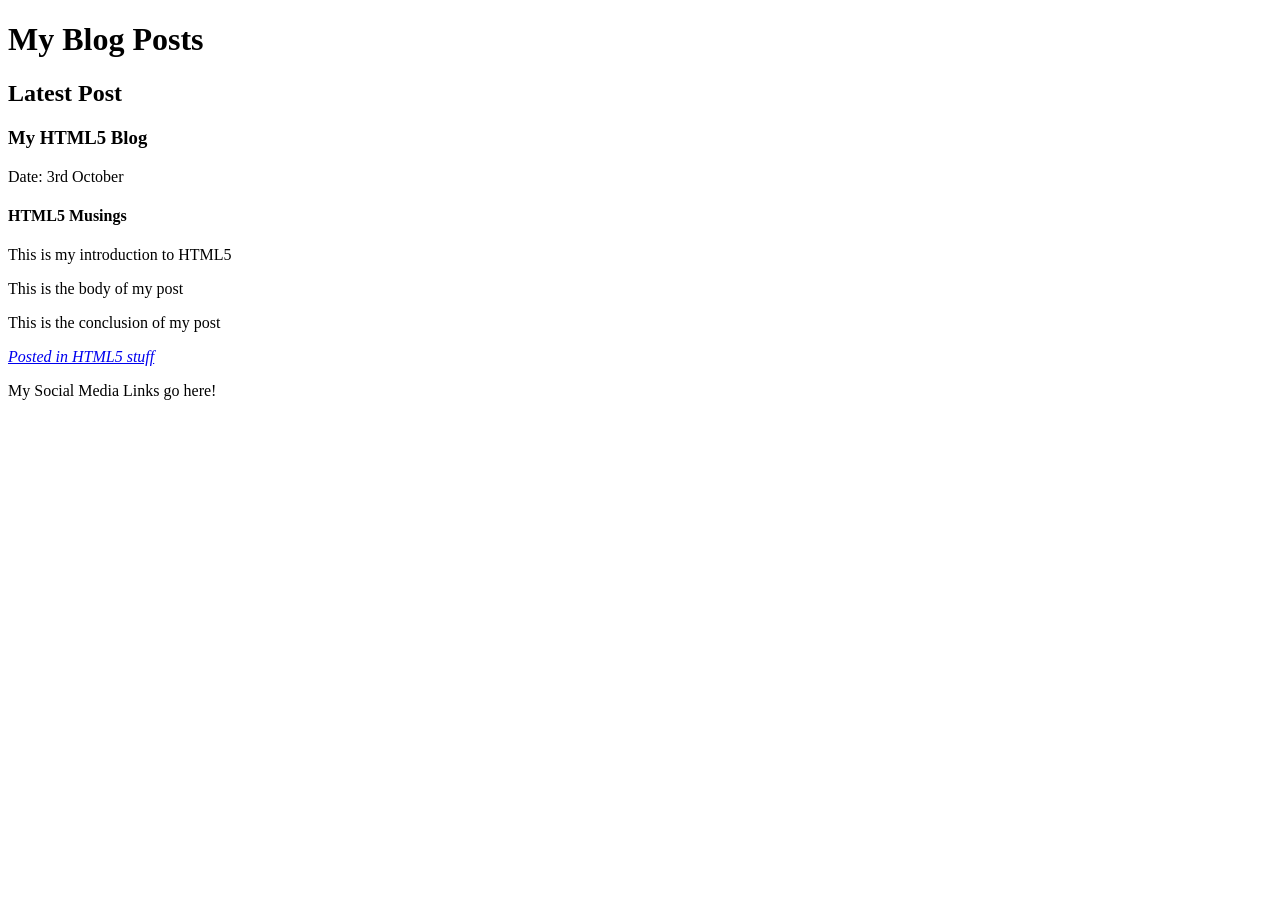
<file: 01_StructuralHTML/solution/index.html>
<!DOCTYPE html>
<html lang="en">
<head>
    <meta charset="UTF-8">
    <meta name="viewport" content="width=device-width, initial-scale=1.0">
    <meta http-equiv="X-UA-Compatible" content="ie=edge">
    <title>Structural HTML</title>
</head>
<body>
    <header>
        <h1>My Blog Posts</h1>
    </header>
    <section id="latestPostsSection">
        <header>
            <h2>Latest Post</h2>
        </header>
        <article>
            <header>
                <h3>My HTML5 Blog</h3>
                <p>Date: 3rd October</p>
            </header>
            <section>
                <h4>HTML5 Musings</h4>
                <p id="intro">This is my introduction to HTML5</p>
                <p id="postBody">This is the body of my post</p>
                <p id="conclusion">This is the conclusion of my post</p>
            </section>
            <footer>
                <address>
                    <a href="#">Posted in HTML5 stuff</a>
                </address>
            </footer>
        </article>
    </section>
    <footer>
        <p>My Social Media Links go here!</p>
    </footer>
</body>
</html>
</file>
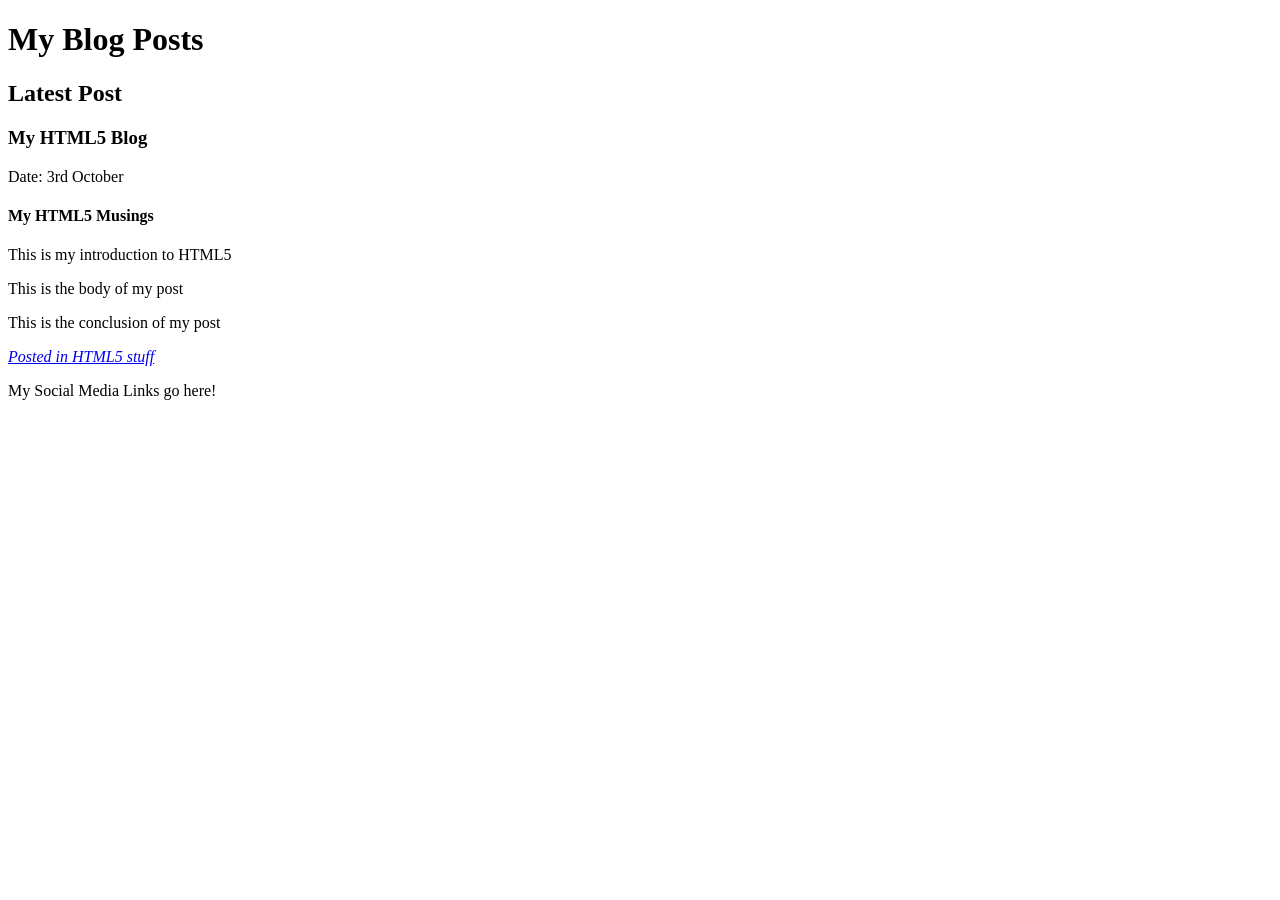
<file: 01_StructuralHTML/starter/index.html>
<!DOCTYPE html>
<html lang="en">
<head>
    <meta charset="UTF-8">
    <meta name="viewport" content="width=device-width, initial-scale=1.0">
    <meta http-equiv="X-UA-Compatible" content="ie=edge">
    <title>Structural HTML</title>
</head>
<body>
    <header>
        <h1>My Blog Posts</h1>
    </header>
    <section>
        <header>
            <h2>Latest Post</h2>
        </header>
        <article>
            <header>
                <h3>My HTML5 Blog</h3>
                <p>Date: 3rd October</p>
            </header>
            <section>
                <h4>My HTML5 Musings</h4>
                <p id="intro">This is my introduction to HTML5</p>
                <p id="postBody">This is the body of my post</p>
                <p id="conclusion">This is the conclusion of my post</p>
            </section>
            <footer>
                <address>
                    <a href="#">Posted in HTML5 stuff</a>
                </address>
            </footer>
        </article>
    </section>
    <footer>
        <p>My Social Media Links go here!</p>
    </footer>
</body>
</html>
<!-- Use https://hoyois.github.io/html5outliner/ to check indents -->
</file>
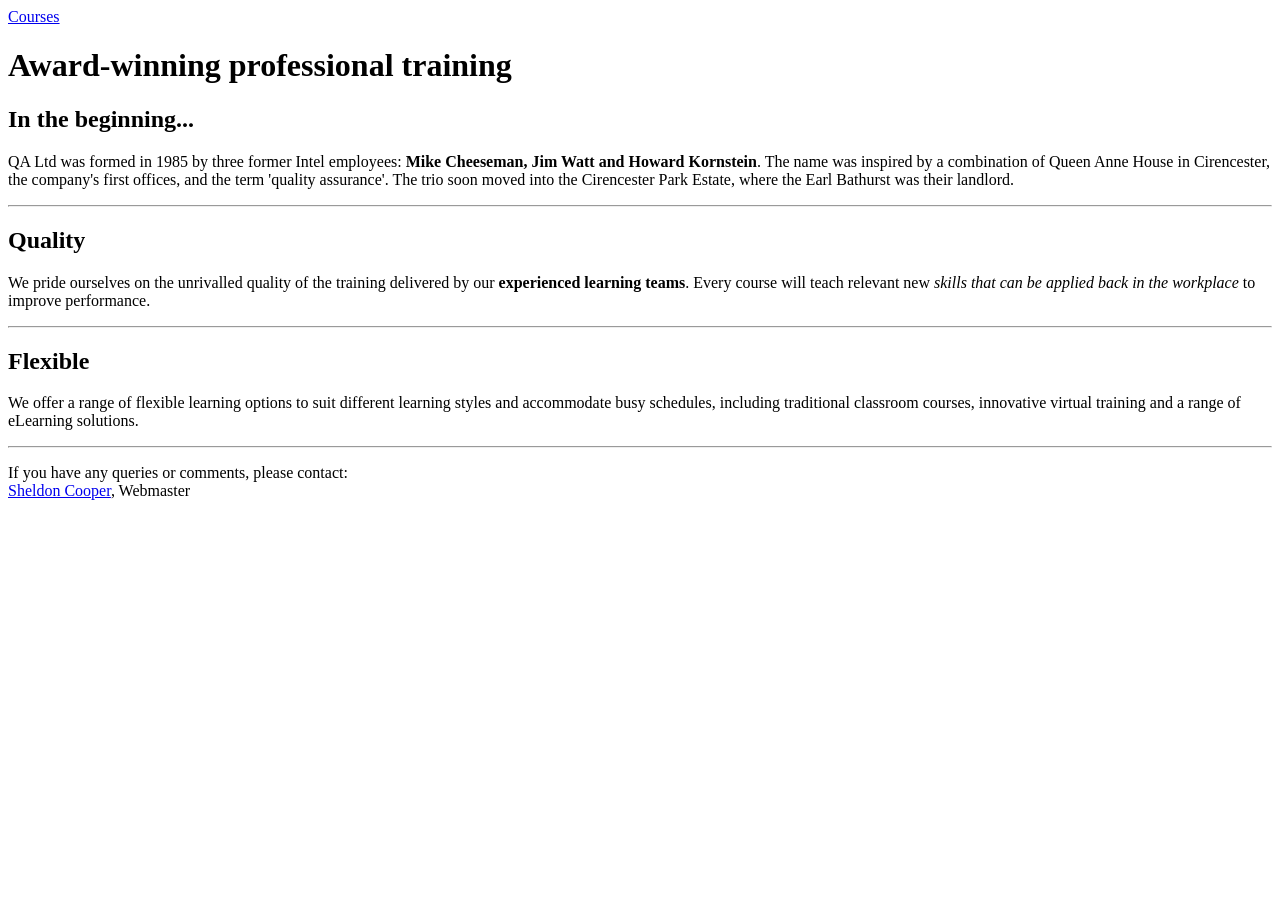
<file: 02_Hyperlinks/solution/index.html>
<!DOCTYPE html>
<html>

<head>
    <title>QA Training</title>
</head>

<body>
    <header>
        <nav>
            <a href="courses.html">Courses</a>
        </nav>
        <h1>Award-winning professional training</h1>
    </header>
    <article>
        <section>
            <h2>In the beginning...</h2>
            <p>QA Ltd was formed in 1985 by three former Intel employees: <strong>Mike Cheeseman, Jim Watt and Howard
                    Kornstein</strong>. The name was inspired by a combination of Queen Anne House in Cirencester, the
                company's first offices, and the term 'quality assurance'. The trio soon moved into the Cirencester
                Park Estate, where the Earl Bathurst was their landlord.</p>
        </section>
        <hr>
        <section>
            <h2>Quality</h2>
            <p>We pride ourselves on the unrivalled quality of the training delivered by our <strong>experienced
                    learning teams</strong>. Every course will teach relevant new <em>skills that can be applied back
                    in the workplace</em> to improve performance.</p>
        </section>
        <hr>
        <section>
            <h2>Flexible</h2>
            <p>We offer a range of flexible learning options to suit different learning styles and accommodate busy
                schedules, including traditional classroom courses, innovative virtual training and a range of
                eLearning
                solutions.</p>
        </section>
    </article>
    <footer>
        <hr>
        <p>
            If you have any queries or comments, please contact:<br>
            <a href="mailto:sheldon.cooper@qa.com">Sheldon Cooper</a>, Webmaster
        </p>
    </footer>
</body>

</html>
</file>
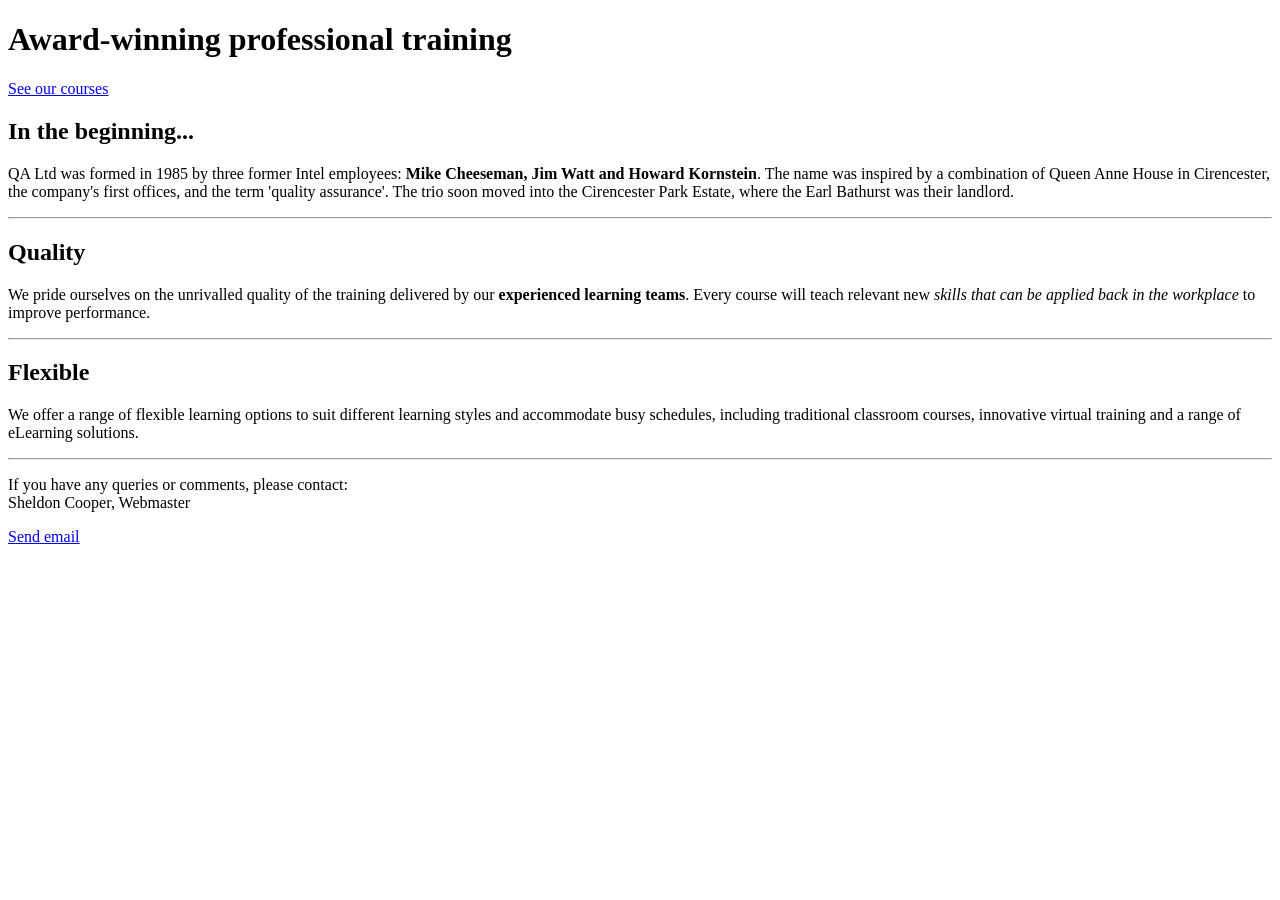
<file: 02_Hyperlinks/starter/index.html>
<!DOCTYPE html>
<html>

<head>
    <title>QA Training</title>
</head>

<body>
    <header>
        <h1>Award-winning professional training</h1>
    </header>
    <nav>
        <a href="courses.html">See our courses</a>
    </nav>
    <article>
        <section>
            <h2>In the beginning...</h2>
            <p>QA Ltd was formed in 1985 by three former Intel employees: <strong>Mike Cheeseman, Jim Watt and Howard
                    Kornstein</strong>. The name was inspired by a combination of Queen Anne House in Cirencester, the
                company's first offices, and the term 'quality assurance'. The trio soon moved into the Cirencester
                Park Estate, where the Earl Bathurst was their landlord.</p>
        </section>
        <hr>
        <section>
            <h2>Quality</h2>
            <p>We pride ourselves on the unrivalled quality of the training delivered by our <strong>experienced
                    learning teams</strong>. Every course will teach relevant new <em>skills that can be applied back
                    in the workplace</em> to improve performance.</p>
        </section>
        <hr>
        <section>
            <h2>Flexible</h2>
            <p>We offer a range of flexible learning options to suit different learning styles and accommodate busy
                schedules, including traditional classroom courses, innovative virtual training and a range of
                eLearning
                solutions.</p>
        </section>
    </article>
    <footer>
        <hr>
        <p>
            If you have any queries or comments, please contact:<br>
            Sheldon Cooper, Webmaster
            <p><a href="mailto:SheldonCooper@example.com">Send email</a></p>
        </p>
    </footer>
</body>

</html>
</file>
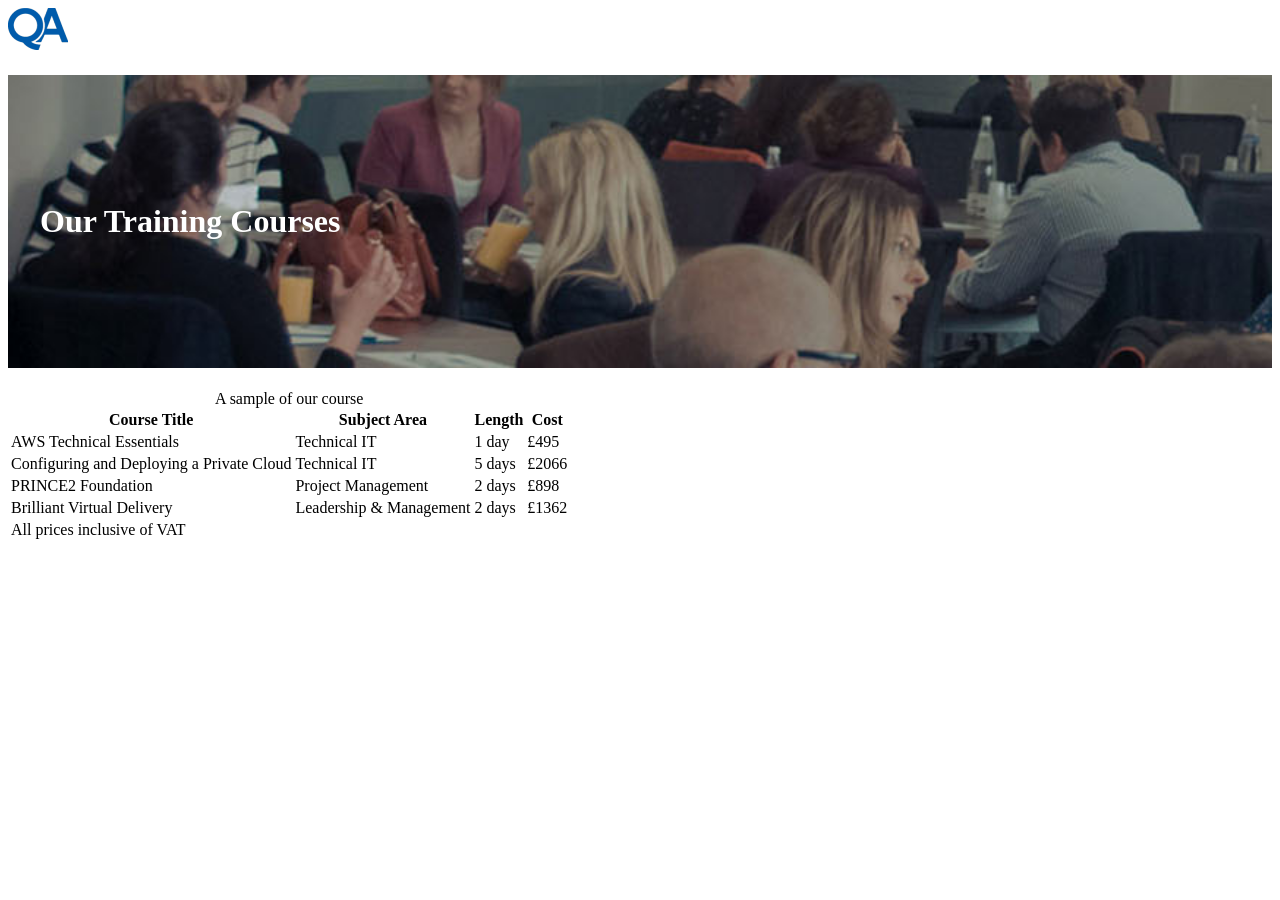
<file: 04_Tables/solution/index.html>
<!DOCTYPE html>
<html>

<head>
    <meta charset="utf-8">
    <title>Training Venues</title>
    <style>
        iframe {
            display: block;
            margin: 3em auto;
            width: 80%;
            min-height: 400px;
        }
    </style>
</head>

<body>

    <header>
        <img src="images/logo.png" alt="QA Corporate Logo">
        <h1 style="background-image:url(images/trainingCourses.jpg); padding: 4em 1em; color: white; background-size: cover">Our
            Training Courses</h1>
    </header>

    <table>
        <caption>A sample of our course</caption>
        <thead>
            <tr>
                <th>Course Title</th>
                <th>Subject Area</th>
                <th>Length</th>
                <th>Cost</th>
            </tr>
        </thead>
        <tbody>
            <tr>
                <td>AWS Technical Essentials</td>
                <td>Technical IT</td>
                <td>1 day</td>
                <td>£495</td>
            </tr>
            <tr>
                <td>Configuring and Deploying a Private Cloud</td>
                <td>Technical IT</td>
                <td>5 days</td>
                <td>£2066</td>
            </tr>
            <tr>
                <td>PRINCE2 Foundation</td>
                <td>Project Management</td>
                <td>2 days</td>
                <td>£898</td>
            </tr>
            <tr>
                <td>Brilliant Virtual Delivery</td>
                <td>Leadership & Management</td>
                <td>2 days</td>
                <td>£1362</td>
            </tr>
        </tbody>
        <tfoot>
            <td>All prices inclusive of VAT</td>
        </tfoot>
    </table>
</body>

</html>
</file>
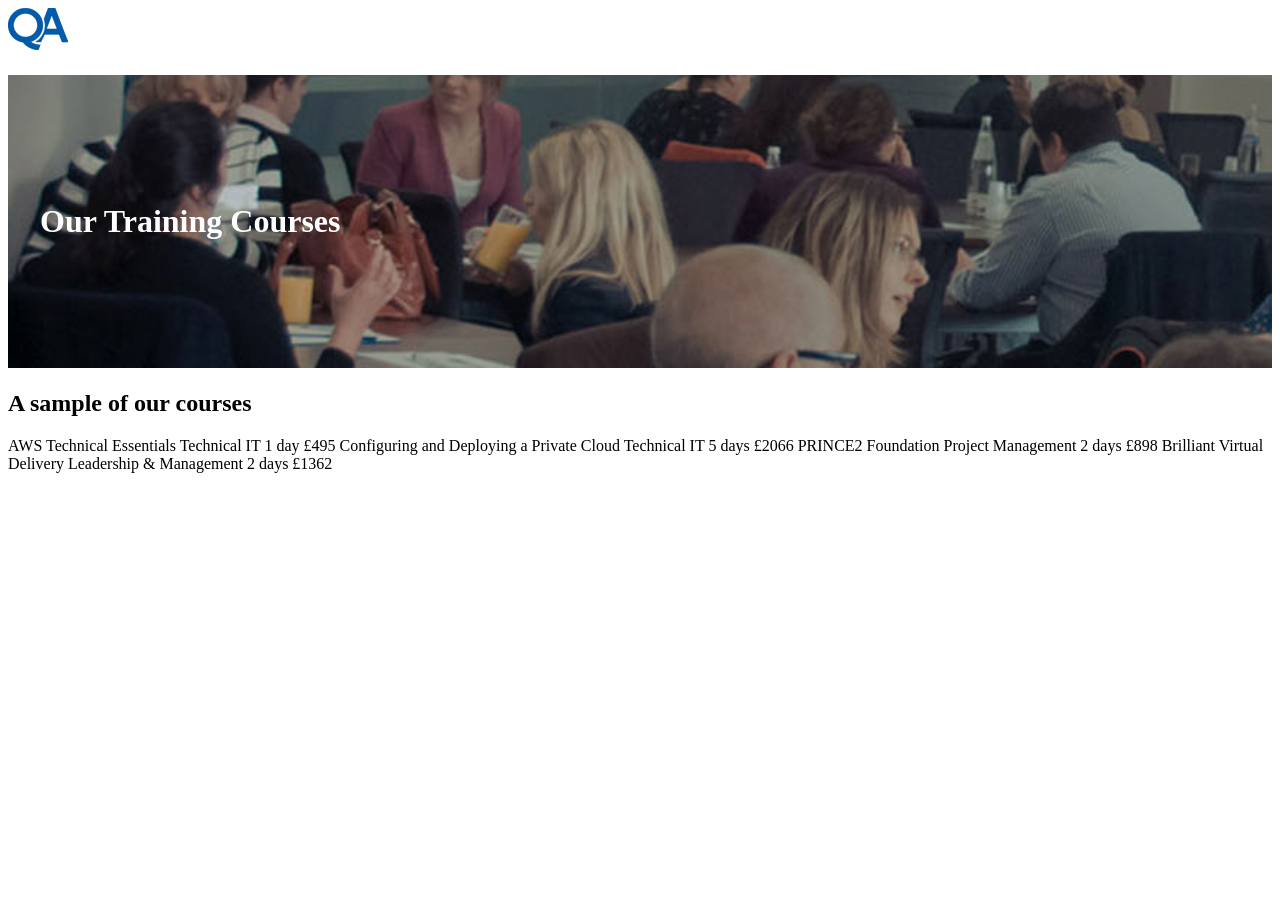
<file: 04_Tables/starter/index.html>
<!DOCTYPE html>
<html>
<head>
	<meta charset="utf-8">
	<title>Training Venues</title>
    <style>
        iframe {
            display: block;
            margin: 3em auto;
            width: 80%;
            min-height: 400px;
        }
    </style>
</head>
<body>
	
	<header>
        <img src="images/logo.png" alt="QA Corporate Logo">
        <h1 style="background-image:url(images/trainingCourses.jpg); padding: 4em 1em; color: white; background-size: cover">Our Training Courses</h1> 
    </header>
	
    <h2>A sample of our courses</h2>
	<!-- create table here -->
    AWS Technical Essentials
    Technical IT
    1 day
    £495
    
    Configuring and Deploying a Private Cloud
    Technical IT
    5 days
    £2066
    
    PRINCE2 Foundation
    Project Management
    2 days
    £898
    
    
    Brilliant Virtual Delivery
    Leadership & Management
    2 days
    £1362
	<!-- end table here -->
	
	<!-- create iframe here -->
</body>
</html>
</file>
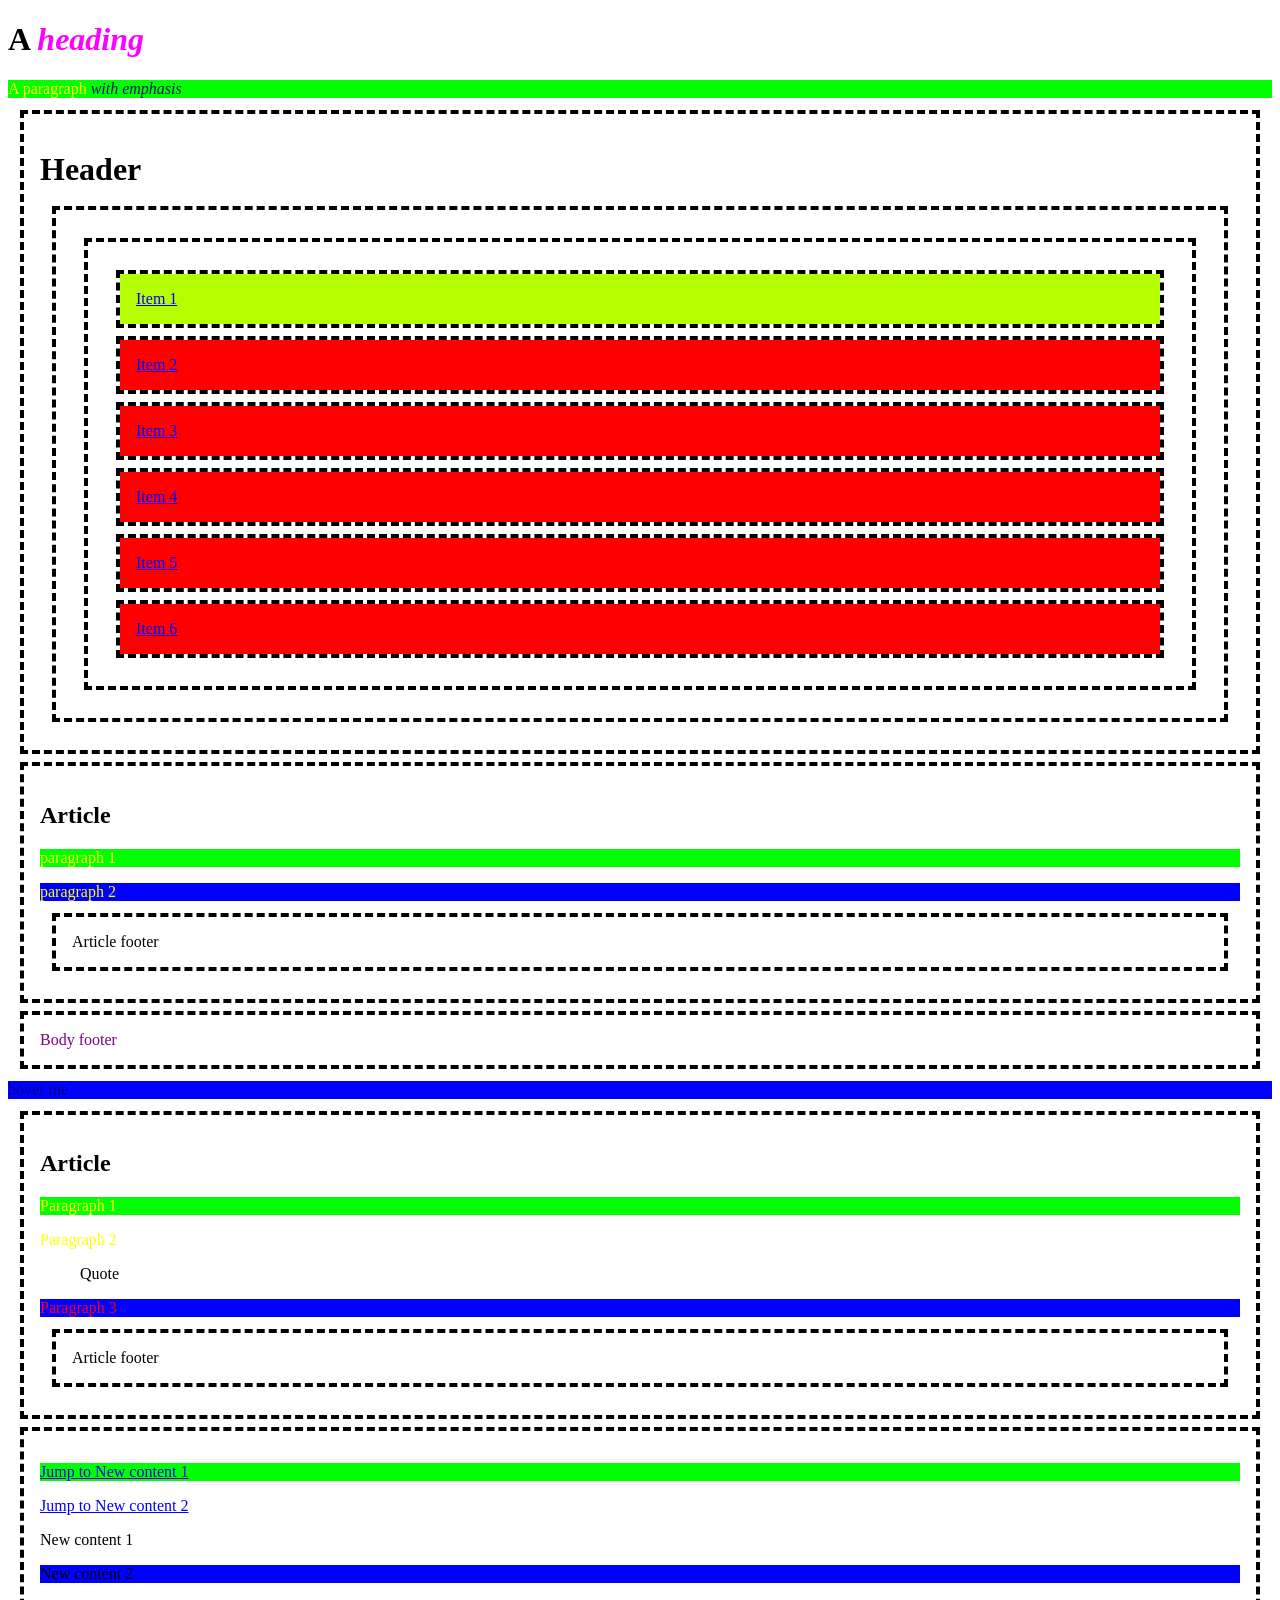
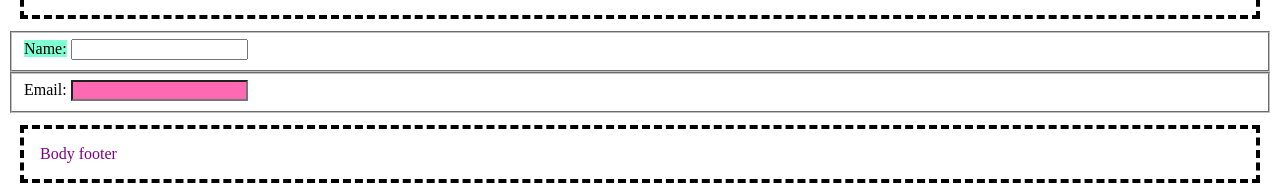
<file: 06_Selectors/solution/index.html>
﻿<!DOCTYPE html>
<html>
<head>
    <title>Quick Lab 6 - CSS Selectors</title>
    <style>
        em { color : fuchsia; }             /** Anything emboldened **/
        p em {color : midnightblue; }               /** Anything emboldened inside a paragraph **/
        body > footer { color : purple; }    /** Any footer that is a direct child of body **/
        h1 + p {color : teal; }             /** Any paragraph that is a direct sibling of a heading 1 **/
        h1 ~ p {color : yellow; }           /** Any paragraph that is a younger sibling of a heading 1 **/
        p.interactive {color: navy; }       /** Any paragraph that has a class of interactive **/
        p.interactive:hover {color: lime;}  /** Any paragraph that has a class of interactive and hovered over **/
        #special {color: red;}              /** An element with an id of special **/

        article, header, nav, ul, li, footer {  /** Any articles, headers, navs, uls, lis and footers **/
            margin:1em;
            padding:1em;
            outline:4px dashed black;
        }
        a {                                     /** Any links **/
            color: blue;
        }

        nav ul{                                 /** Any unordered list that is a child of a nav **/
            list-style:none;
        }

        li:first-child {background-color: #0094ff;}         /** First-child list items **/
        li:last-child {background-color: #0094ff;}          /** Last-child list items **/
        li:nth-child(3) {background-color: #0094ff;}        /** Third-child list items **/
        li:nth-child(odd) {background-color: #b6ff00;}      /** Odd-children list items **/
        li:nth-child(even) {background-color: #1d1bc6;}     /** Even-children list items **/
        li:not(:first-child) {background-color: #ff0000;}   /** Everything but the first-child list item **/

        p:first-of-type {background-color: #00ff00;}        /** The first paragraph **/
        p:last-of-type {background-color: #0000ff;}         /** The last paragraph **/

        label[for="name"] { background-color: aquamarine; }    /** A label with a for attribute of name **/
        input[type="email"] { background-color: hotpink; }     /** An input with a type attribute of email **/

    </style>
</head>
<body>
    <h1> A <em>heading</em></h1>
    <p>A paragraph <em>with emphasis</em></p>
    <header>
        <h1>Header</h1>
        <nav>
            <ul>
                <li><a href="#item1">Item 1</a></li>
                <li><a href="#item2">Item 2</a></li>
                <li><a href="#item3">Item 3</a></li>
                <li><a href="#item4">Item 4</a></li>
                <li><a href="#item5">Item 5</a></li>
                <li><a href="#item6">Item 6</a></li>
            </ul>
        </nav>
    </header>
    <article>
        <h1>Article</h1>
        <p>paragraph 1</p>
        <p>paragraph 2</p>
        <footer>Article footer</footer>
    </article>
    <footer>
        Body footer
    </footer>
    <p class="interactive">hover me</p>
    <article>
        <h1>Article</h1>
        <p>Paragraph 1</p>
        <p>Paragraph 2</p>
        <blockquote>Quote</blockquote>
        <p id="special">Paragraph 3</p>
        <footer>Article footer</footer>
    </article>
    <article>
        <p><a href="#news1">Jump to New content 1</a></p>
        <p><a href="#news2">Jump to New content 2</a></p>
        <p id="news1">New content 1</p>
        <p id="news2">New content 2</p>
    </article>
    <form>
        <fieldset>
            <label for="name">Name:</label>
            <input type="text" name="name">
        </fieldset>
        <fieldset>
            <label for="email">Email: </label>
            <input type="email" name="email">
        </fieldset>
    </form>
    <footer>Body footer</footer>
</body>
</html>
</file>
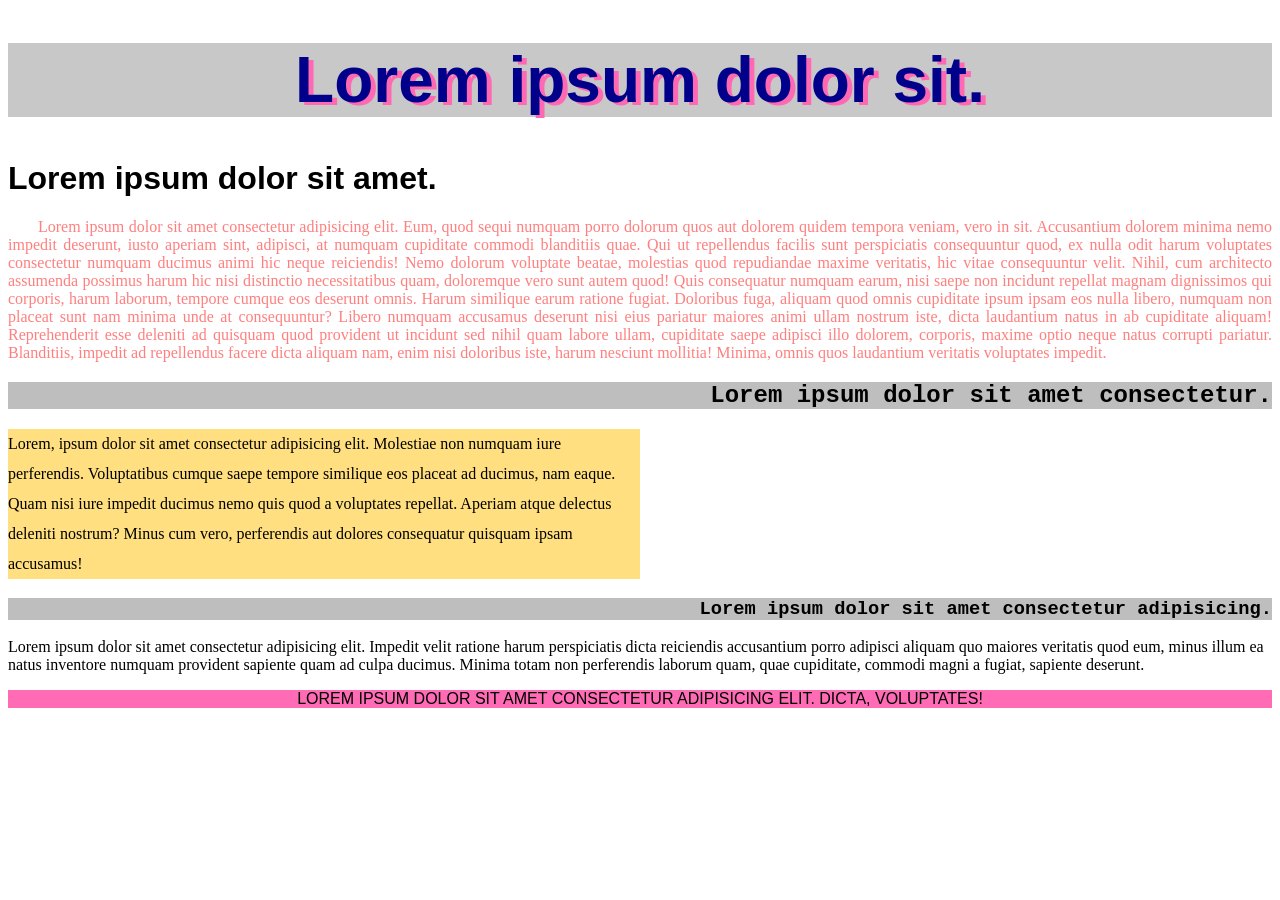
<file: 07_TextColourSizing/solution/index.html>
<!DOCTYPE html>
<html lang="en">
<head>
    <meta charset="UTF-8">
    <meta name="viewport" content="width=device-width, initial-scale=1.0">
    <meta http-equiv="X-UA-Compatible" content="ie=edge">
    <title>QuickLab 07 - Text, Colours and Sizing</title>
    <style>
        header h1 {
            text-shadow: 5px 3px hotpink;
            color: darkblue;
            font-family: Helvetica;
            background-color: rgba(200, 200, 200, 1);
            font-size: 48pt;
            text-align: center;
        }
        h1 {
            font-family: Arial;
            font-size: 2em;
        }
        p.first {
            text-indent: 30px;
            color: rgba(255, 0, 0, 0.5);
            text-align: justify;
        }
        h2, h3 {
            text-align: right;
            font-family: "Courier New";
            background-color: rgba(127, 127, 127, 0.5);
        }
        p#highlightme {
            background-color: hsla(45, 100%, 50%, 0.5);
            line-height: 30px;
            width: 50%;
        }
        footer > p {
            background-color: hsla(330, 100%, 71%, 1);
            font-family: sans-serif;
            text-align: center;
            text-transform: uppercase;
        }
    </style>
</head>
<body>
    <header>
        <h1>Lorem ipsum dolor sit.</h1>
    </header>
    <h1>Lorem ipsum dolor sit amet.</h1>
    <p class="first">
        Lorem ipsum dolor sit amet consectetur adipisicing elit. Eum, quod sequi numquam porro dolorum 
        quos aut dolorem quidem tempora veniam, vero in sit. Accusantium dolorem minima nemo impedit deserunt, 
        iusto aperiam sint, adipisci, at numquam cupiditate commodi blanditiis quae. Qui ut repellendus facilis 
        sunt perspiciatis consequuntur quod, ex nulla odit harum voluptates consectetur numquam ducimus animi hic 
        neque reiciendis! Nemo dolorum voluptate beatae, molestias quod repudiandae maxime veritatis, hic vitae 
        consequuntur velit. Nihil, cum architecto assumenda possimus harum hic nisi distinctio necessitatibus quam, 
        doloremque vero sunt autem quod! Quis consequatur numquam earum, nisi saepe non incidunt repellat magnam 
        dignissimos qui corporis, harum laborum, tempore cumque eos deserunt omnis. Harum similique earum ratione 
        fugiat. Doloribus fuga, aliquam quod omnis cupiditate ipsum ipsam eos nulla libero, numquam non placeat 
        sunt nam minima unde at consequuntur? Libero numquam accusamus deserunt nisi eius pariatur maiores animi 
        ullam nostrum iste, dicta laudantium natus in ab cupiditate aliquam! Reprehenderit esse deleniti ad quisquam 
        quod provident ut incidunt sed nihil quam labore ullam, cupiditate saepe adipisci illo dolorem, corporis, 
        maxime optio neque natus corrupti pariatur. Blanditiis, impedit ad repellendus facere dicta aliquam nam, 
        enim nisi doloribus iste, harum nesciunt mollitia! Minima, omnis quos laudantium veritatis voluptates impedit.
    </p>
    <h2>Lorem ipsum dolor sit amet consectetur.</h2>
    <p id="highlightme">
        Lorem, ipsum dolor sit amet consectetur adipisicing elit. Molestiae non numquam iure 
        perferendis. Voluptatibus cumque saepe tempore similique eos placeat ad ducimus, nam eaque. 
        Quam nisi iure impedit ducimus nemo quis quod a voluptates repellat. Aperiam atque delectus 
        deleniti nostrum? Minus cum vero, perferendis aut dolores consequatur quisquam ipsam accusamus!
    </p>
    <h3>Lorem ipsum dolor sit amet consectetur adipisicing.</h3>
    <p class="normal">
        Lorem ipsum dolor sit amet consectetur adipisicing elit. Impedit velit ratione harum perspiciatis 
        dicta reiciendis accusantium porro adipisci aliquam quo maiores veritatis quod eum, minus illum ea 
        natus inventore numquam provident sapiente quam ad culpa ducimus. Minima totam non perferendis laborum 
        quam, quae cupiditate, commodi magni a fugiat, sapiente deserunt.
    </p>
    <footer>
        <p id="footer">Lorem ipsum dolor sit amet consectetur adipisicing elit. Dicta, voluptates!</p>
    </footer>
</body>
</html>
</file>
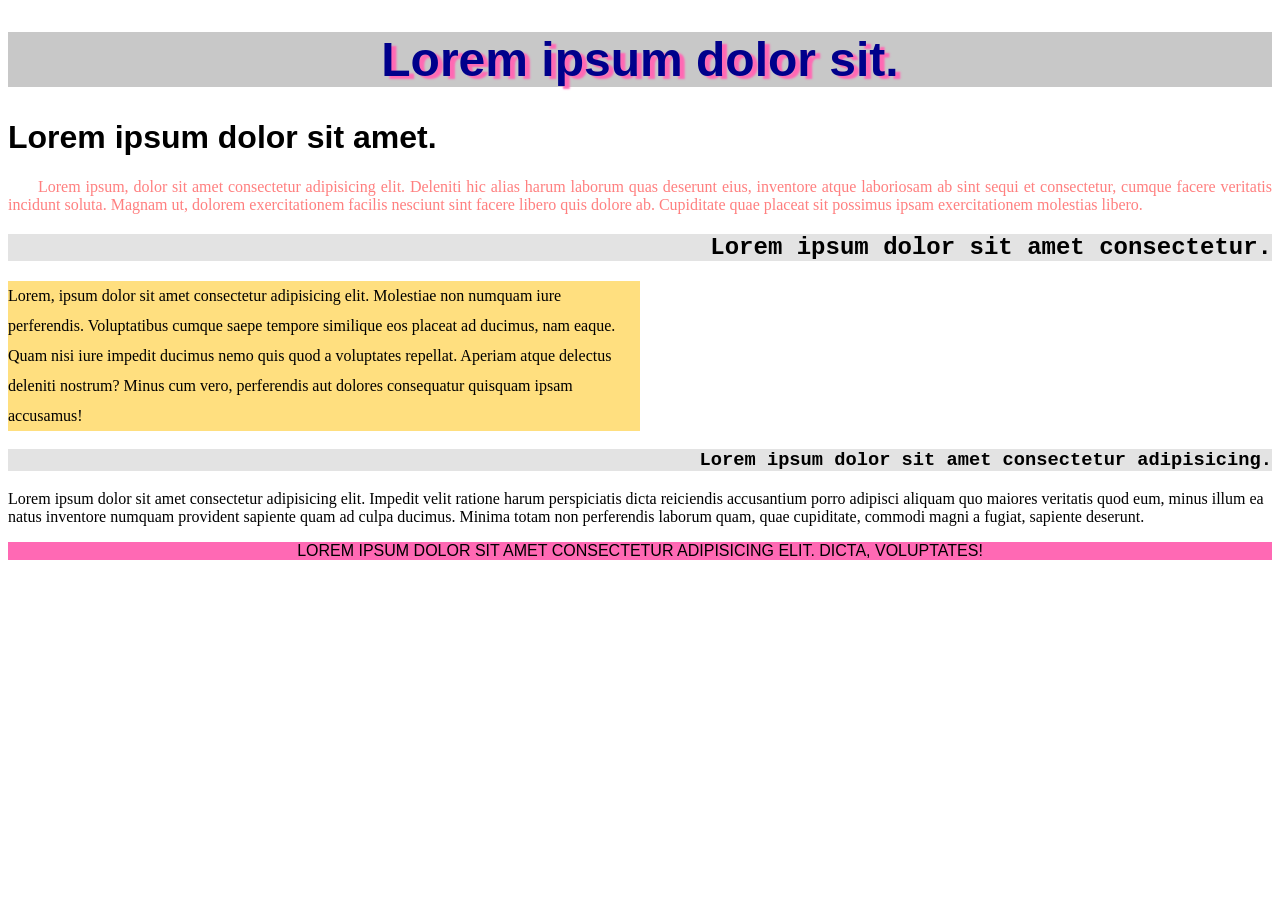
<file: 07_TextColourSizing/starter/index.html>
<!DOCTYPE html>
<html lang="en">
<head>
    <meta charset="UTF-8">
    <meta name="viewport" content="width=device-width, initial-scale=1.0">
    <meta http-equiv="X-UA-Compatible" content="ie=edge">
    <title>QuickLab 07 - Text, Colours and Sizing</title>
    <style>
        header h1 {
            text-shadow: 5px 3px 2px hotpink;                 /* Shadow set to hotpink, 5px horizontal, 3px vertical */          
            color: darkblue;                                  /* Text colour set to darkblue */
            font-family: Arial, Helvetica, sans-serif;          /* Font family of Helvetica */
            background-color: rgba(200, 200, 200, 1);         /* Background colour set in rbga */
            font-size: 48px;                                    /* Font size of point 48 */
            text-align: center;                                 /* Center text display */
        }
        h1 {
            font-family: Arial, Helvetica, sans-serif;          /* Font family of Arial */
            font-size: 2em;                                     /* Font size of 2x relative (em) */
        }
        p.first {
            text-indent: 30px;                                  /* Indent text by 30px */
            color: rgba(255, 0, 0, 0.5);                      /* Colour set as red, half transparency */
            text-align: justify;                                /* Justify text */
        }
        h2, h3 {
            text-align: right;                                  /* Align the text to the right */
            font-family: 'Courier New', Courier, monospace;     /* Use Courier New font */
            background-color: rgba(200, 200, 200, 0.5) ;      /* Background of mid-grey with half transparency */
        }
        p#highlightme {
            background-color: hsla(45, 100%, 50%, 0.5);       /* Set background with hsla */
            line-height: 30px;                                  /* Space lines by 30px */
            width: 50%;                                         /* Occupy 50% of available width */
        }
        footer > P {
            background-color: hsl(from hotpink h s l);        /* Background colour of hotpink using hsla value */
            font-family: sans-serif;                            /* Use any sans-serif font */
            text-align: center;                                 /* Center the text */
            text-transform: uppercase;                          /* Make the text uppercase */
        }
    </style>
</head>
<body>
    <header>
        <h1>Lorem ipsum dolor sit.</h1>
    </header>
    <h1>Lorem ipsum dolor sit amet.</h1>
    <p class="first">
        Lorem ipsum, dolor sit amet consectetur adipisicing elit. Deleniti hic alias harum laborum 
        quas deserunt eius, inventore atque laboriosam ab sint sequi et consectetur, cumque facere 
        veritatis incidunt soluta. Magnam ut, dolorem exercitationem facilis nesciunt sint facere 
        libero quis dolore ab. Cupiditate quae placeat sit possimus ipsam exercitationem molestias 
        libero.
    </p>
    <h2>Lorem ipsum dolor sit amet consectetur.</h2>
    <p id="highlightme">
        Lorem, ipsum dolor sit amet consectetur adipisicing elit. Molestiae non numquam iure 
        perferendis. Voluptatibus cumque saepe tempore similique eos placeat ad ducimus, nam eaque. 
        Quam nisi iure impedit ducimus nemo quis quod a voluptates repellat. Aperiam atque delectus 
        deleniti nostrum? Minus cum vero, perferendis aut dolores consequatur quisquam ipsam accusamus!
    </p>
    <h3>Lorem ipsum dolor sit amet consectetur adipisicing.</h3>
    <p class="normal">
        Lorem ipsum dolor sit amet consectetur adipisicing elit. Impedit velit ratione harum perspiciatis 
        dicta reiciendis accusantium porro adipisci aliquam quo maiores veritatis quod eum, minus illum ea 
        natus inventore numquam provident sapiente quam ad culpa ducimus. Minima totam non perferendis laborum 
        quam, quae cupiditate, commodi magni a fugiat, sapiente deserunt.
    </p>
    <footer>
        <p id="footer">Lorem ipsum dolor sit amet consectetur adipisicing elit. Dicta, voluptates!</p>
    </footer>
</body>
</html>
</file>
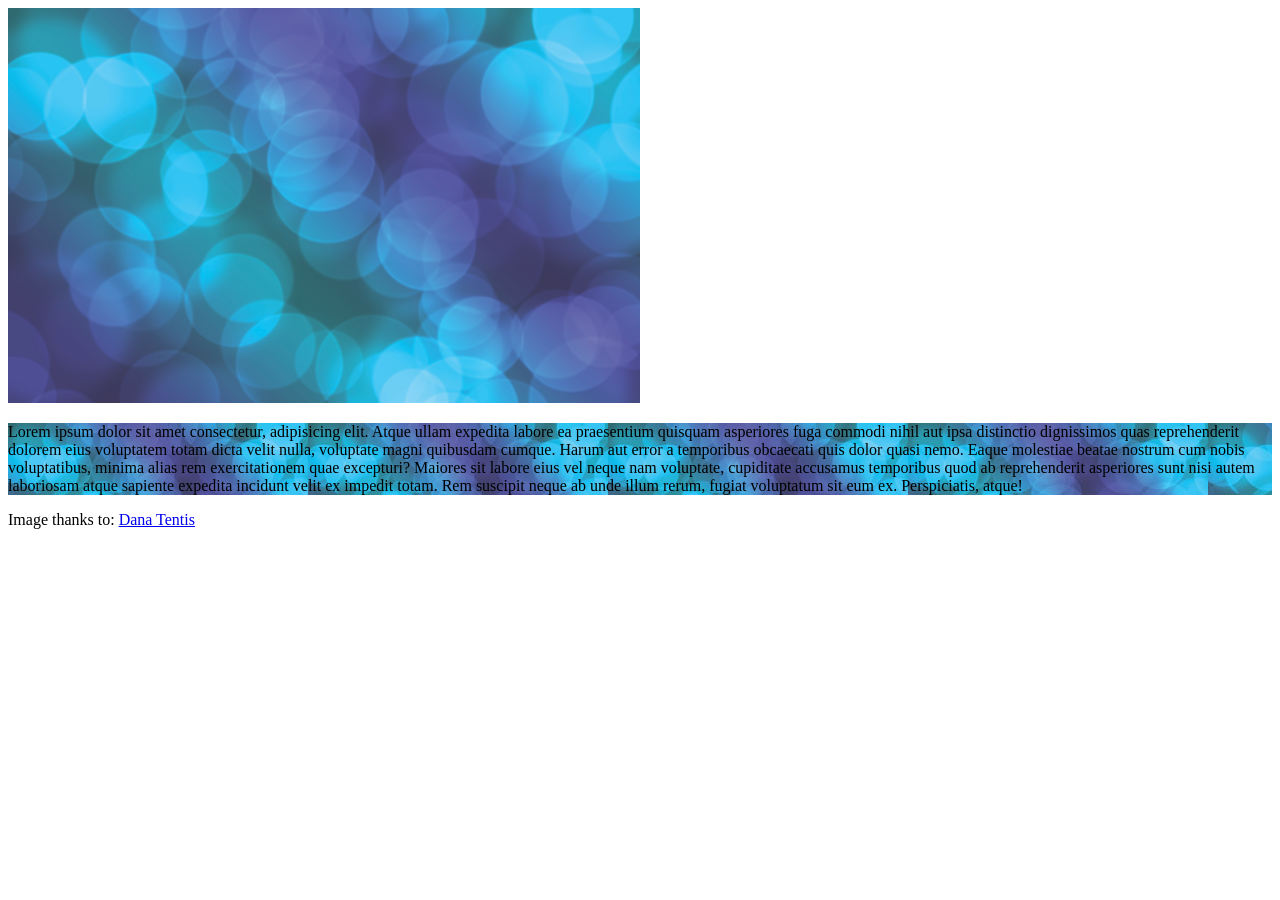
<file: 08_ImagesBackgrounds/solution/index.html>
<!DOCTYPE html>
<html lang="en">
<head>
    <meta charset="UTF-8">
    <meta name="viewport" content="width=device-width, initial-scale=1.0">
    <meta http-equiv="X-UA-Compatible" content="ie=edge">
    <title>QuickLab 08 - Images and Backgrounds</title>
    <style>
        img {
            width: 50%;
        }

        div#hasBackground {
            background-image: url("pexels-photo-370799.jpeg");
        }
    </style>
</head>
<body>
    <div>
        <img src="abstract-art-background-370799.jpg" alt="A fancy background">
    </div>
    <div id="hasBackground">
        <p>
            Lorem ipsum dolor sit amet consectetur, adipisicing elit. Atque ullam expedita labore ea 
            praesentium quisquam asperiores fuga commodi nihil aut ipsa distinctio dignissimos quas 
            reprehenderit dolorem eius voluptatem totam dicta velit nulla, voluptate magni quibusdam 
            cumque. Harum aut error a temporibus obcaecati quis dolor quasi nemo. Eaque molestiae beatae 
            nostrum cum nobis voluptatibus, minima alias rem exercitationem quae excepturi? Maiores sit 
            labore eius vel neque nam voluptate, cupiditate accusamus temporibus quod ab reprehenderit 
            asperiores sunt nisi autem laboriosam atque sapiente expedita incidunt velit ex impedit totam. 
            Rem suscipit neque ab unde illum rerum, fugiat voluptatum sit eum ex. Perspiciatis, atque!
        </p>
    </div>
    <footer>Image thanks to: <a href="https://www.pexels.com/photo/abstract-art-background-blue-370799/">Dana Tentis</a></footer>
</body>
</html>
</file>
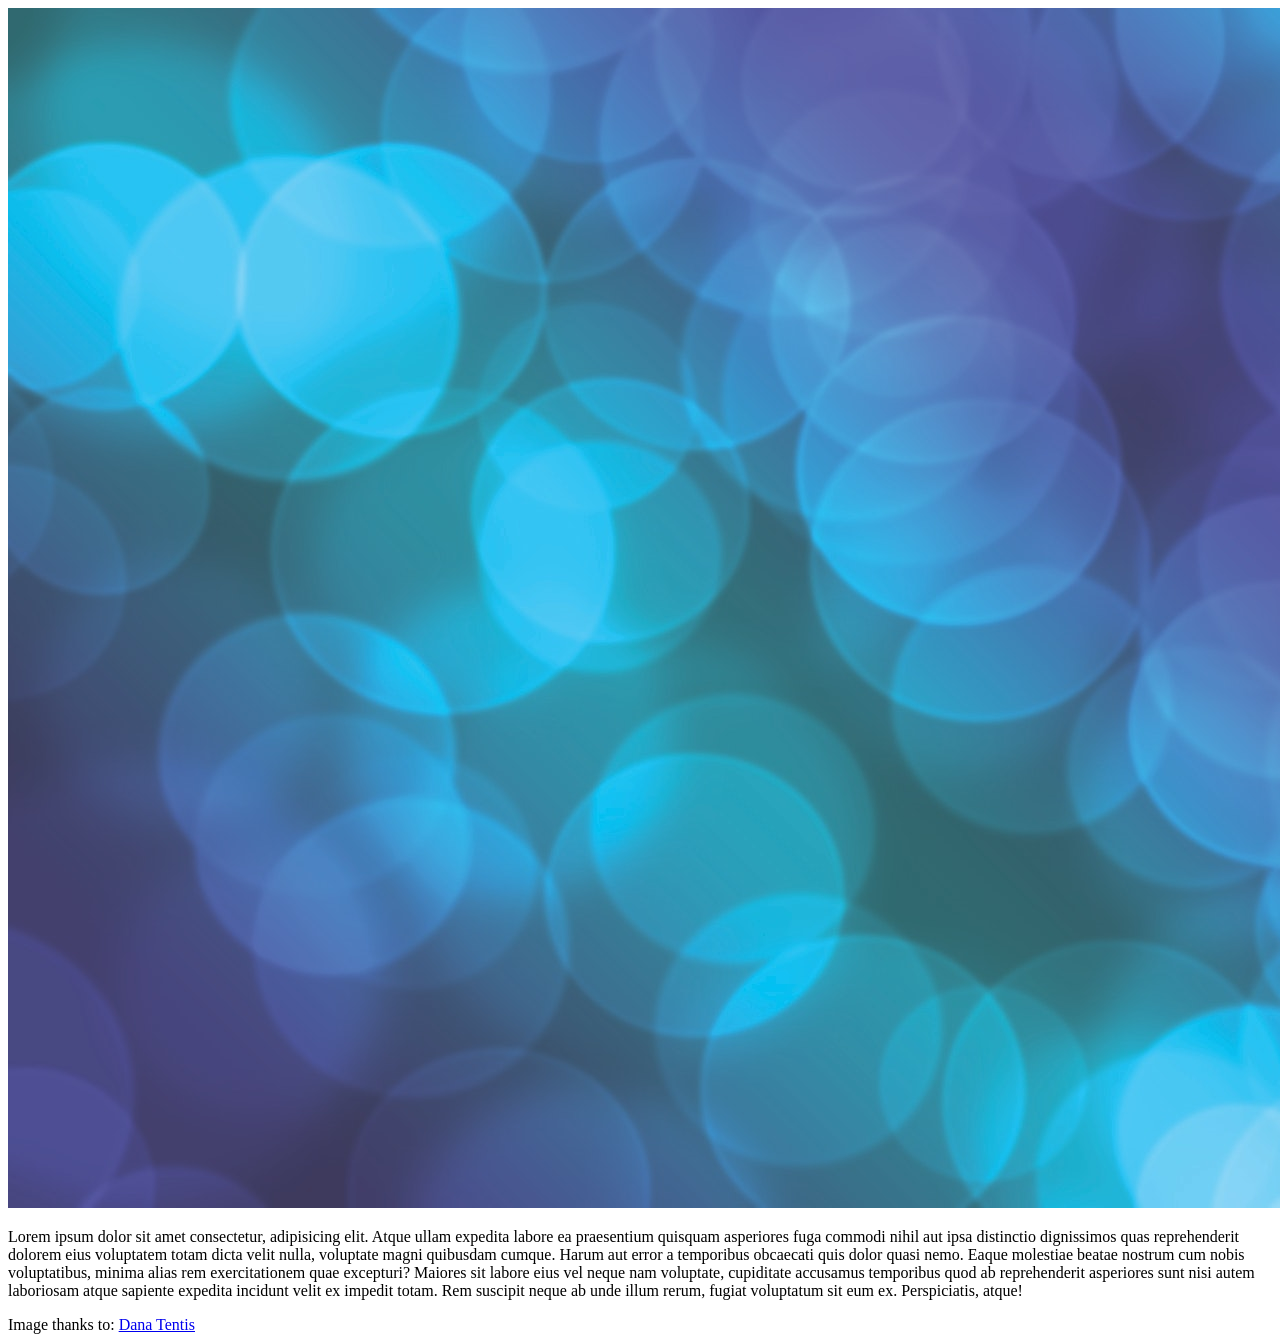
<file: 08_ImagesBackgrounds/starter/index.html>
<!DOCTYPE html>
<html lang="en">
<head>
    <meta charset="UTF-8">
    <meta name="viewport" content="width=device-width, initial-scale=1.0">
    <meta http-equiv="X-UA-Compatible" content="ie=edge">
    <title>QuickLab 08 - Images and Backgrounds</title>
    <style>

    </style>
</head>
<body>
    <div>
        <img src="abstract-art-background-370799.jpg" alt="A fancy background">
    </div>
    <div id="hasBackground">
        <p>
            Lorem ipsum dolor sit amet consectetur, adipisicing elit. Atque ullam expedita labore ea 
            praesentium quisquam asperiores fuga commodi nihil aut ipsa distinctio dignissimos quas 
            reprehenderit dolorem eius voluptatem totam dicta velit nulla, voluptate magni quibusdam 
            cumque. Harum aut error a temporibus obcaecati quis dolor quasi nemo. Eaque molestiae beatae 
            nostrum cum nobis voluptatibus, minima alias rem exercitationem quae excepturi? Maiores sit 
            labore eius vel neque nam voluptate, cupiditate accusamus temporibus quod ab reprehenderit 
            asperiores sunt nisi autem laboriosam atque sapiente expedita incidunt velit ex impedit totam. 
            Rem suscipit neque ab unde illum rerum, fugiat voluptatum sit eum ex. Perspiciatis, atque!
        </p>
    </div>
    <footer>Image thanks to: <a href="https://www.pexels.com/photo/abstract-art-background-blue-370799/">Dana Tentis</a></footer>
</body>
</html>
</file>
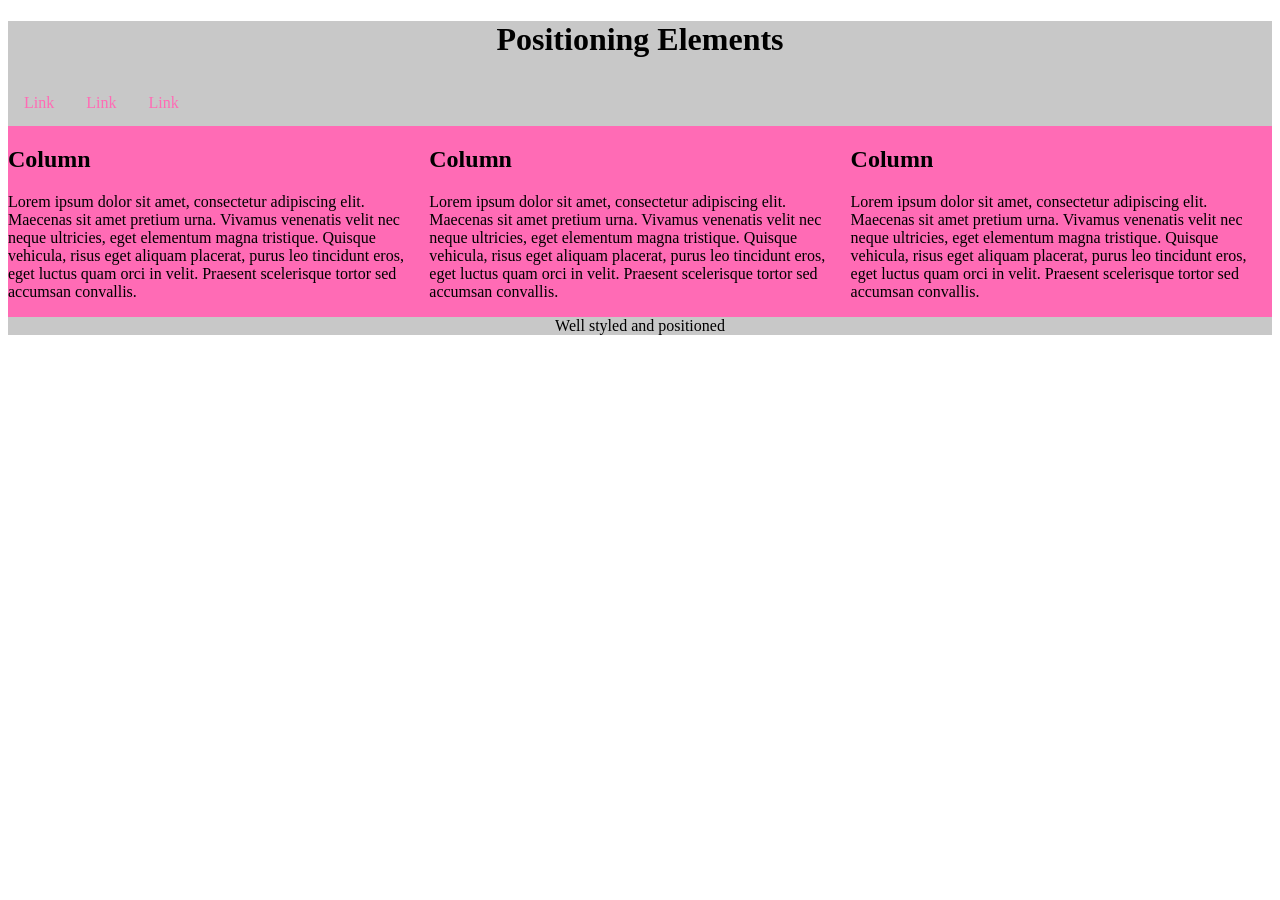
<file: 09_PositioningElements/solution/index.html>
<!DOCTYPE html>
<html lang="en">
<head>
    <meta charset="UTF-8">
    <meta name="viewport" content="width=device-width, initial-scale=1.0">
    <meta http-equiv="X-UA-Compatible" content="ie=edge">
    <title>QuickLab 09 - Positioning Elements</title>
    <style>
        header, footer {
            background-color: rgba(200, 200, 200, 1);
            text-align: center;
            clear: both;
        }

        nav {
            width: 100%;
            height: 46px;
        }
        
        nav a {
            float: left;
            display: block;
            color: hsla(330, 100%, 71%, 1);
            text-align: center;
            padding: 14px 16px;
            text-decoration: none;
        }

        nav a:hover {
            background-color: hsla(330, 100%, 71%, 1);
            color: black;
        }

        #row {
            clear: both;
        }
        
        .column {
            float: left;
            width: 33.33%;
            background-color: hsla(330, 100%, 71%, 1);
        }

    </style>
</head>
<body>
    <header>
        <h1>Positioning Elements</h1>
        <nav>
            <a href="#">Link</a>
            <a href="#">Link</a>
            <a href="#">Link</a>
        </nav>
    </header>
    <div id="row">
        <div class="column">
            <h2>Column</h2>
            <p>
                Lorem ipsum dolor sit amet, consectetur adipiscing elit. Maecenas sit amet pretium urna. Vivamus venenatis velit
                nec neque ultricies, eget elementum magna tristique. Quisque vehicula, risus eget aliquam placerat, purus leo
                tincidunt eros, eget luctus quam orci in velit. Praesent scelerisque tortor sed accumsan convallis.
            </p>
        </div>
        <div class="column">
            <h2>Column</h2>
            <p>
                Lorem ipsum dolor sit amet, consectetur adipiscing elit. Maecenas sit amet pretium urna. Vivamus venenatis velit
                nec neque ultricies, eget elementum magna tristique. Quisque vehicula, risus eget aliquam placerat, purus leo
                tincidunt eros, eget luctus quam orci in velit. Praesent scelerisque tortor sed accumsan convallis.
            </p>
        </div>
        <div class="column">
            <h2>Column</h2>
            <p>
                Lorem ipsum dolor sit amet, consectetur adipiscing elit. Maecenas sit amet pretium urna. Vivamus venenatis velit
                nec neque ultricies, eget elementum magna tristique. Quisque vehicula, risus eget aliquam placerat, purus leo
                tincidunt eros, eget luctus quam orci in velit. Praesent scelerisque tortor sed accumsan convallis.
            </p>
        </div>
    </div>
    <footer>
        <p>Well styled and positioned</p>
    </footer>
</body>
</html>
</file>
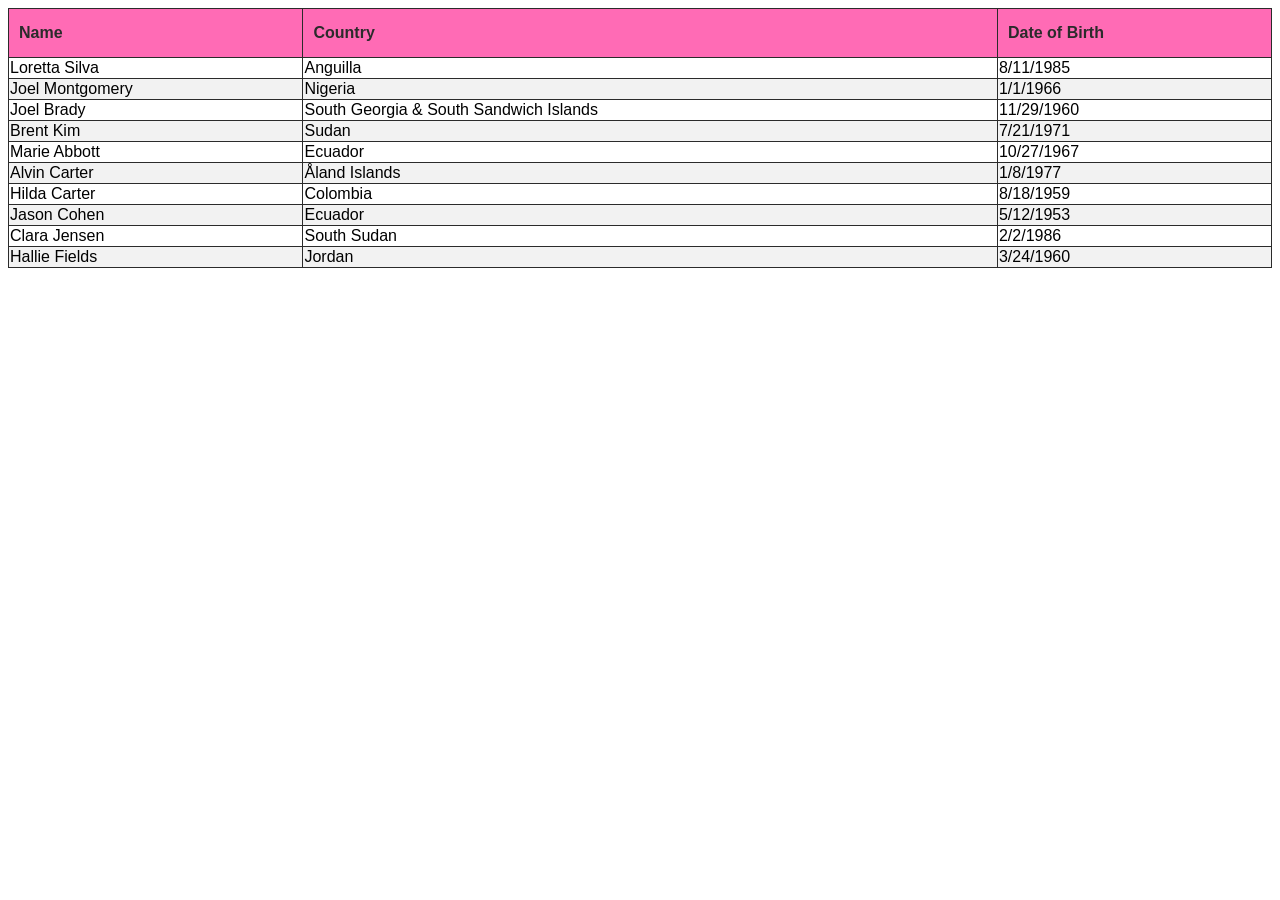
<file: 10_CSSTables/solution/index.html>
<!DOCTYPE html>
<html lang="en">

<head>
    <meta charset="UTF-8">
    <meta name="viewport" content="width=device-width, initial-scale=1.0">
    <meta http-equiv="X-UA-Compatible" content="ie=edge">
    <title>QuickLab 10 - Tables and CSS</title>
    <style>
        table {
            font-family: 'Segoe UI', Tahoma, Geneva, Verdana, sans-serif;
            border-collapse: collapse;
            width: 100%;
        }

        th, td {
            border: 1px solid hsla(0, 0%, 17%, 1);
            text-align: left;
        }

        th {
            padding: 15px 10px;
            background-color: hsla(330, 100%, 71%, 1);
            color: hsla(0, 0%, 17%, 1);
        }

        tr:nth-child(even) {
            background-color: hsla(0, 0%, 74%, 0.2);
        }

        tr:hover {
            background-color: hsla(330, 100%, 71%, 0.5);
        }
    </style>
</head>

<body>
    <table>
        <thead>
            <tr>
                <th>Name</th>
                <th>Country</th>
                <th>Date of Birth</th>
            </tr>
        </thead>
        <tbody>
            <tr>
                <td>Loretta Silva</td>
                <td>Anguilla</td>
                <td>8/11/1985</td>
            </tr>
            <tr>
                <td>Joel Montgomery</td>
                <td>Nigeria</td>
                <td>1/1/1966</td>
            </tr>
            <tr>
                <td>Joel Brady</td>
                <td>South Georgia &amp; South Sandwich Islands</td>
                <td>11/29/1960</td>
            </tr>
            <tr>
                <td>Brent Kim</td>
                <td>Sudan</td>
                <td>7/21/1971</td>
            </tr>
            <tr>
                <td>Marie Abbott</td>
                <td>Ecuador</td>
                <td>10/27/1967</td>
            </tr>
            <tr>
                <td>Alvin Carter</td>
                <td>Åland Islands</td>
                <td>1/8/1977</td>
            </tr>
            <tr>
                <td>Hilda Carter</td>
                <td>Colombia</td>
                <td>8/18/1959</td>
            </tr>
            <tr>
                <td>Jason Cohen</td>
                <td>Ecuador</td>
                <td>5/12/1953</td>
            </tr>
            <tr>
                <td>Clara Jensen</td>
                <td>South Sudan</td>
                <td>2/2/1986</td>
            </tr>
            <tr>
                <td>Hallie Fields</td>
                <td>Jordan</td>
                <td>3/24/1960</td>
            </tr>
        </tbody>
    </table>
</body>

</html>
</file>
